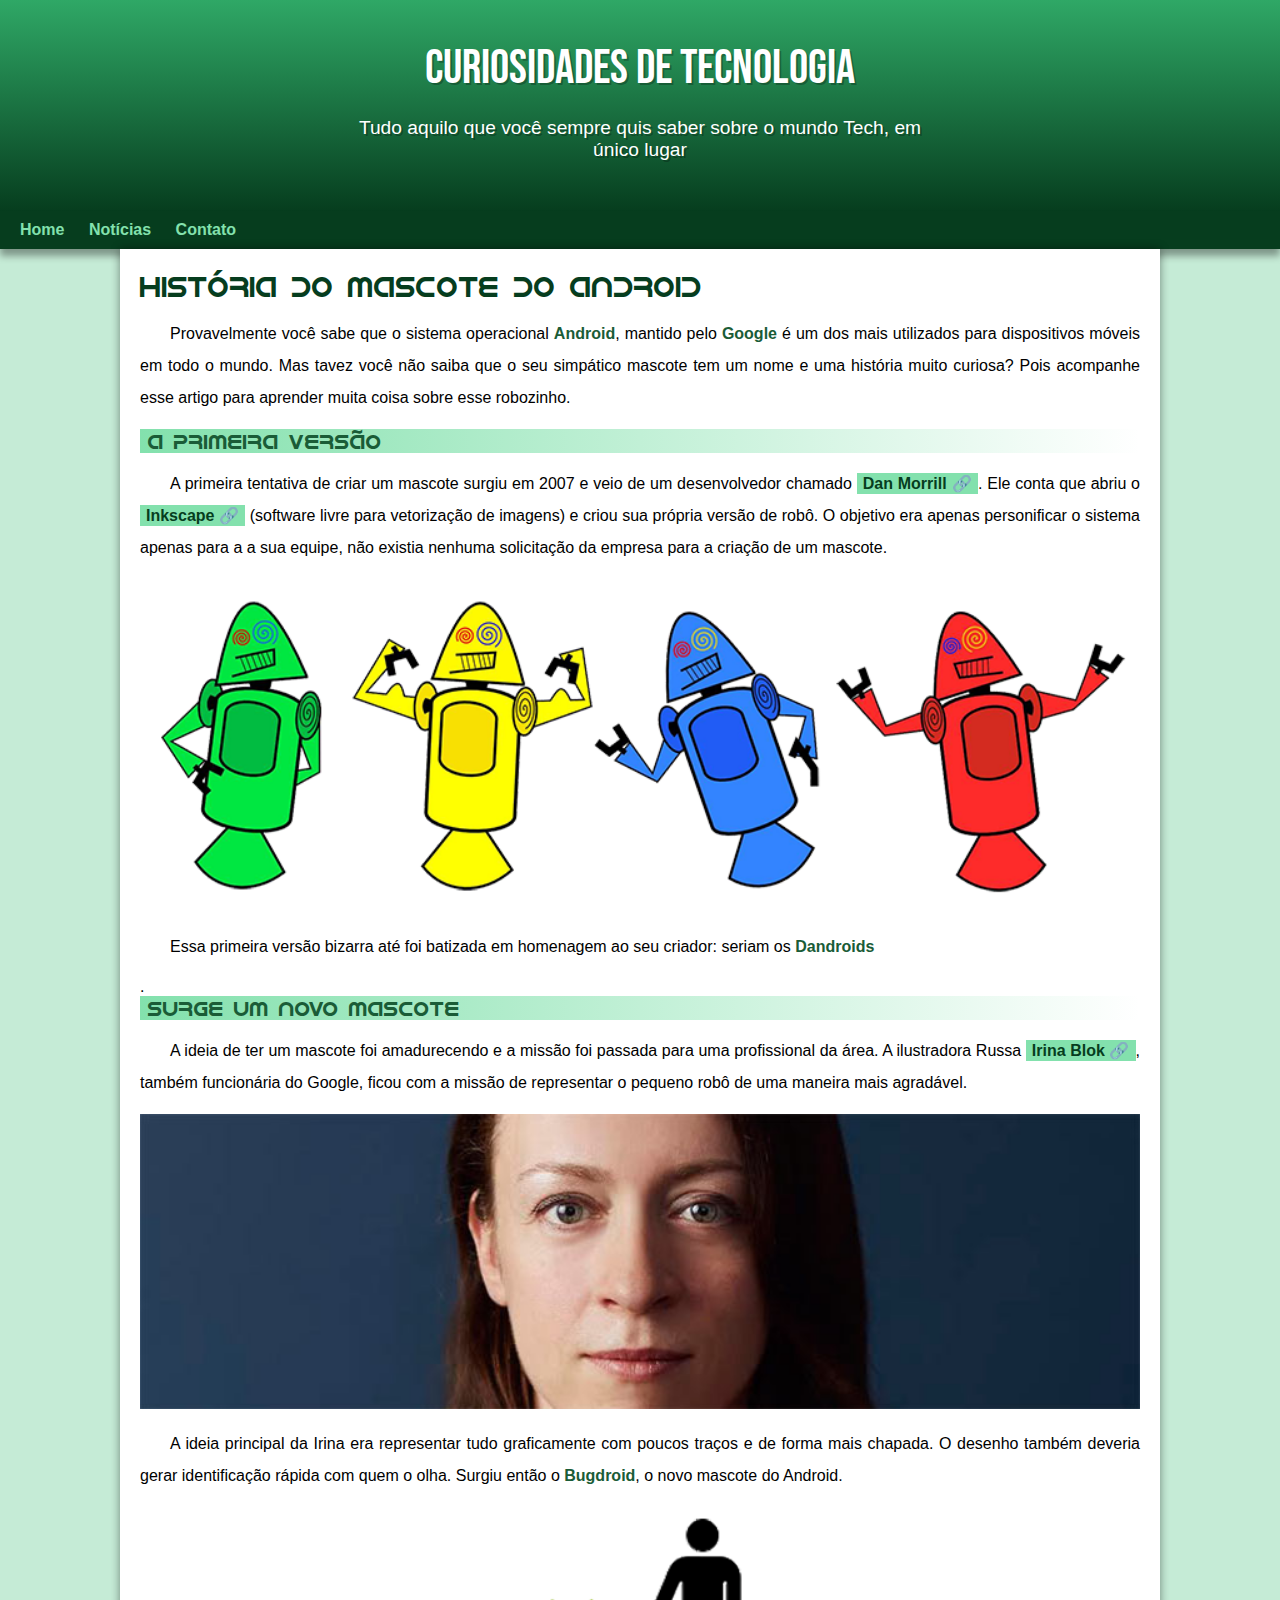
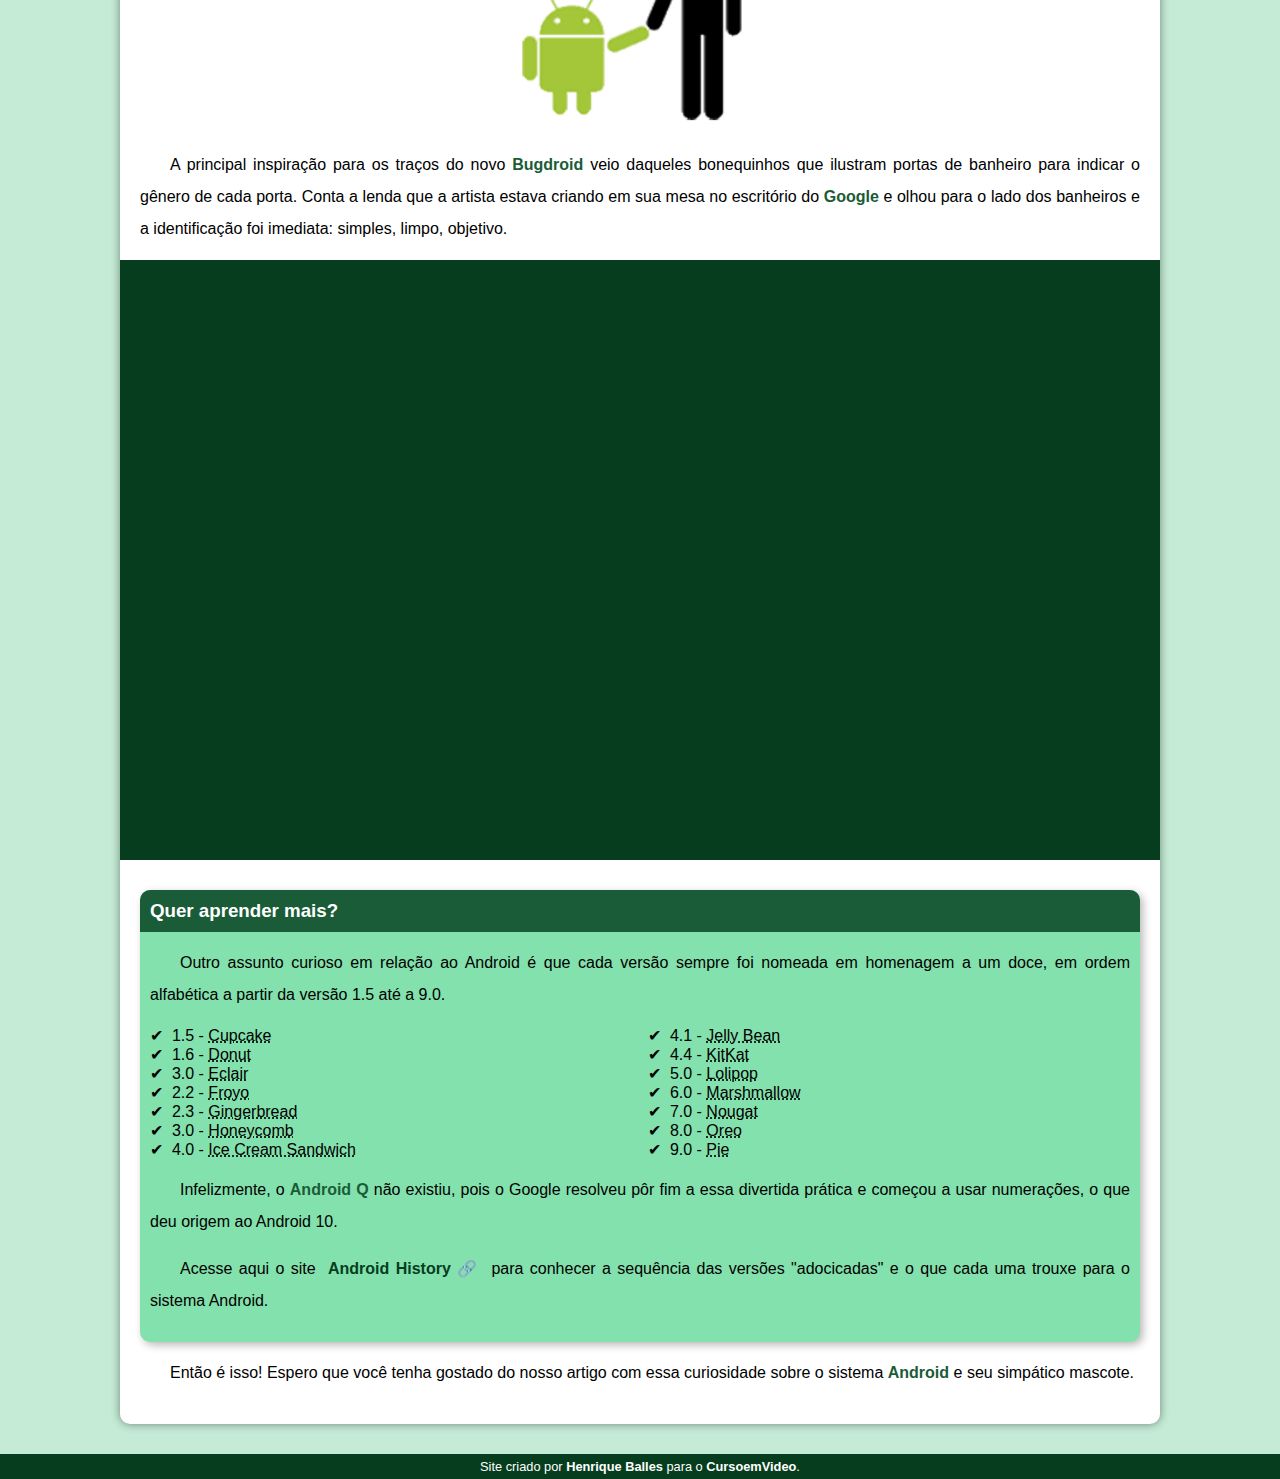
<file: index.html>
<!DOCTYPE html>
<html lang="pt-br">
<head>
    <meta charset="UTF-8">
    <meta name="viewport" content="width=device-width, initial-scale=1.0">
    <title>Como surgiu o mascote do Android</title>
    <link rel="shortcut icon" href="imagens/favicon.ico" type="image/x-icon">
    <link rel="stylesheet" href="estilo/style.css">
</head>
<body>
    <header>
        <h1>Curiosidades de Tecnologia</h1>
        <p>Tudo aquilo que você sempre quis saber sobre o mundo Tech, em único lugar</p>
    </header>
    <nav>
        <a href="#">Home</a>
        <a href="#">Notícias</a>
        <a href="#">Contato</a>
    </nav>
    <main>
        <article>
            <h1>
                História do Mascote do Android
            </h1>

            <p>Provavelmente você sabe que o sistema operacional <strong>Android</strong>, mantido pelo <strong>Google</strong> é um dos mais utilizados para dispositivos móveis em todo o mundo. Mas tavez você não saiba que o seu simpático mascote tem um nome e uma história muito curiosa? Pois acompanhe esse artigo para aprender muita coisa sobre esse robozinho.</p>

            <h2>A primeira versão</h2>

            <p>A primeira tentativa de criar um mascote surgiu em 2007 e veio de um desenvolvedor chamado <a href="https://androidcommunity.com/dan-morrill-shows-us-the-android-mascot-that-almost-was-20130103/" target="_blank"  class="externo">Dan Morrill</a>. Ele conta que abriu o <a href="https://inkscape.org/pt-br/" target="_blank" class="externo">Inkscape</a> (software livre para vetorização de imagens) e criou sua própria versão de robô. O objetivo era apenas personificar o sistema apenas para a a sua equipe, não existia nenhuma solicitação da empresa para a criação de um mascote.</p>

            <picture>
                <source media="(max-width: 670px)" srcset="imagens/dan-droids-pq.png">
                <img src="imagens/dan-droids.png" alt="Primeiro mascote do Android">
            </picture>

            <p>Essa primeira versão bizarra até foi batizada em homenagem ao seu criador: seriam os <strong>Dandroids</strong></p>.

            <h2>Surge um novo mascote</h2>

            <p>A ideia de ter um mascote foi amadurecendo e a missão foi passada para uma profissional da área. A ilustradora Russa <a href="https://www.irinablok.com/" target="_blank" class="externo">Irina Blok</a>, também funcionária do Google, ficou com a missão de representar o pequeno robô de uma maneira mais agradável.</p>

            <picture> 
                <source media="(max-width: 670px)" srcset="imagens/irina-blok-pq.jpg">
                <img src="imagens/irina-blok.jpg" alt="Irina Blok, criadora do Bugdroid">
            </picture>

            <p>A ideia principal da Irina era representar tudo graficamente com poucos traços e de forma mais chapada. O desenho também deveria gerar identificação rápida com quem o olha. Surgiu então o <strong>Bugdroid</strong>, o novo mascote do Android.</p>

            <img src="imagens/bugdroid.png" class="pequena" alt="Bugdroid">

            <p>A principal inspiração para os traços do novo <strong>Bugdroid</strong> veio daqueles bonequinhos que ilustram portas de banheiro para indicar o gênero de cada porta. Conta a lenda que a artista estava criando em sua mesa no escritório do <strong>Google</strong> e olhou para o lado dos banheiros e a identificação foi imediata: simples, limpo, objetivo.</p>

            <div class="video"><iframe width="560" height="315" src="https://www.youtube.com/embed/l2UDgpLz20M?si=GNot4lxfktpn2LB6" title="YouTube video player" frameborder="0" allow="accelerometer; autoplay; clipboard-write; encrypted-media; gyroscope; picture-in-picture; web-share" referrerpolicy="strict-origin-when-cross-origin" allowfullscreen></iframe></div>
            
                        
            <aside>
                <h3>Quer aprender mais? </h3>
                
                <p>Outro assunto curioso em relação ao Android é que cada versão sempre foi nomeada em homenagem a um doce, em ordem alfabética a partir da versão 1.5 até a 9.0.</p>
    
                <ul>
                    <li>1.5 - <abbr title="Bolo de Copo">Cupcake</abbr></li>
                    <li>1.6 - <abbr title="Rosquinha">Donut</abbr></li>
                    <li>3.0 - <abbr title="Bomba">Eclair</abbr></li>
                    <li>2.2 - <abbr title="Iogurte Congelado">Froyo</abbr></li>
                    <li>2.3 - <abbr title="Biscoito de Gengibre">Gingerbread</abbr></li>
                    <li>3.0 - <abbr title="Favo de Mel">Honeycomb</abbr></li>
                    <li>4.0 - <abbr title="Sanduíche de Sorvete">Ice Cream Sandwich</abbr></li>
                    <li>4.1 - <abbr title="Jujuba">Jelly Bean</abbr></li>
                    <li>4.4 - <abbr title="KitKat">KitKat</abbr></li>
                    <li>5.0 - <abbr title="Pirulito">Lolipop</abbr></li>
                    <li>6.0 - <abbr title="Marshmallow">Marshmallow</abbr></li>
                    <li>7.0 - <abbr title="Torrone">Nougat</abbr></li>
                    <li>8.0 - <abbr title="Oreo">Oreo</abbr></li>
                    <li>9.0 - <abbr title="Torta">Pie</abbr></li>
                </ul>
    
                <p>Infelizmente, o <strong>Android Q</strong> não existiu, pois o Google resolveu pôr fim a essa divertida prática e começou a usar numerações, o que deu origem ao Android 10.</p>
    
                <p>Acesse aqui o site <a href="https://www.android.com/intl/pt_br/" target="_blank" class="externo">Android History</a> para conhecer a sequência das versões "adocicadas" e o que cada uma trouxe para o sistema Android.</p>
            </aside>
            

            <p>Então é isso! Espero que você tenha gostado do nosso artigo com essa curiosidade sobre o sistema <strong>Android</strong> e seu simpático mascote.</p>
        </article>
    </main>
    <footer>
        <p>Site criado por <a href="https://github.com/henriqueballes" target="_blank">Henrique Balles</a> para o <a href="https://www.youtube.com/@cursoemvideo" target="_blank">CursoemVideo</a>.</p>
    </footer>
</body>
</html>
</file>
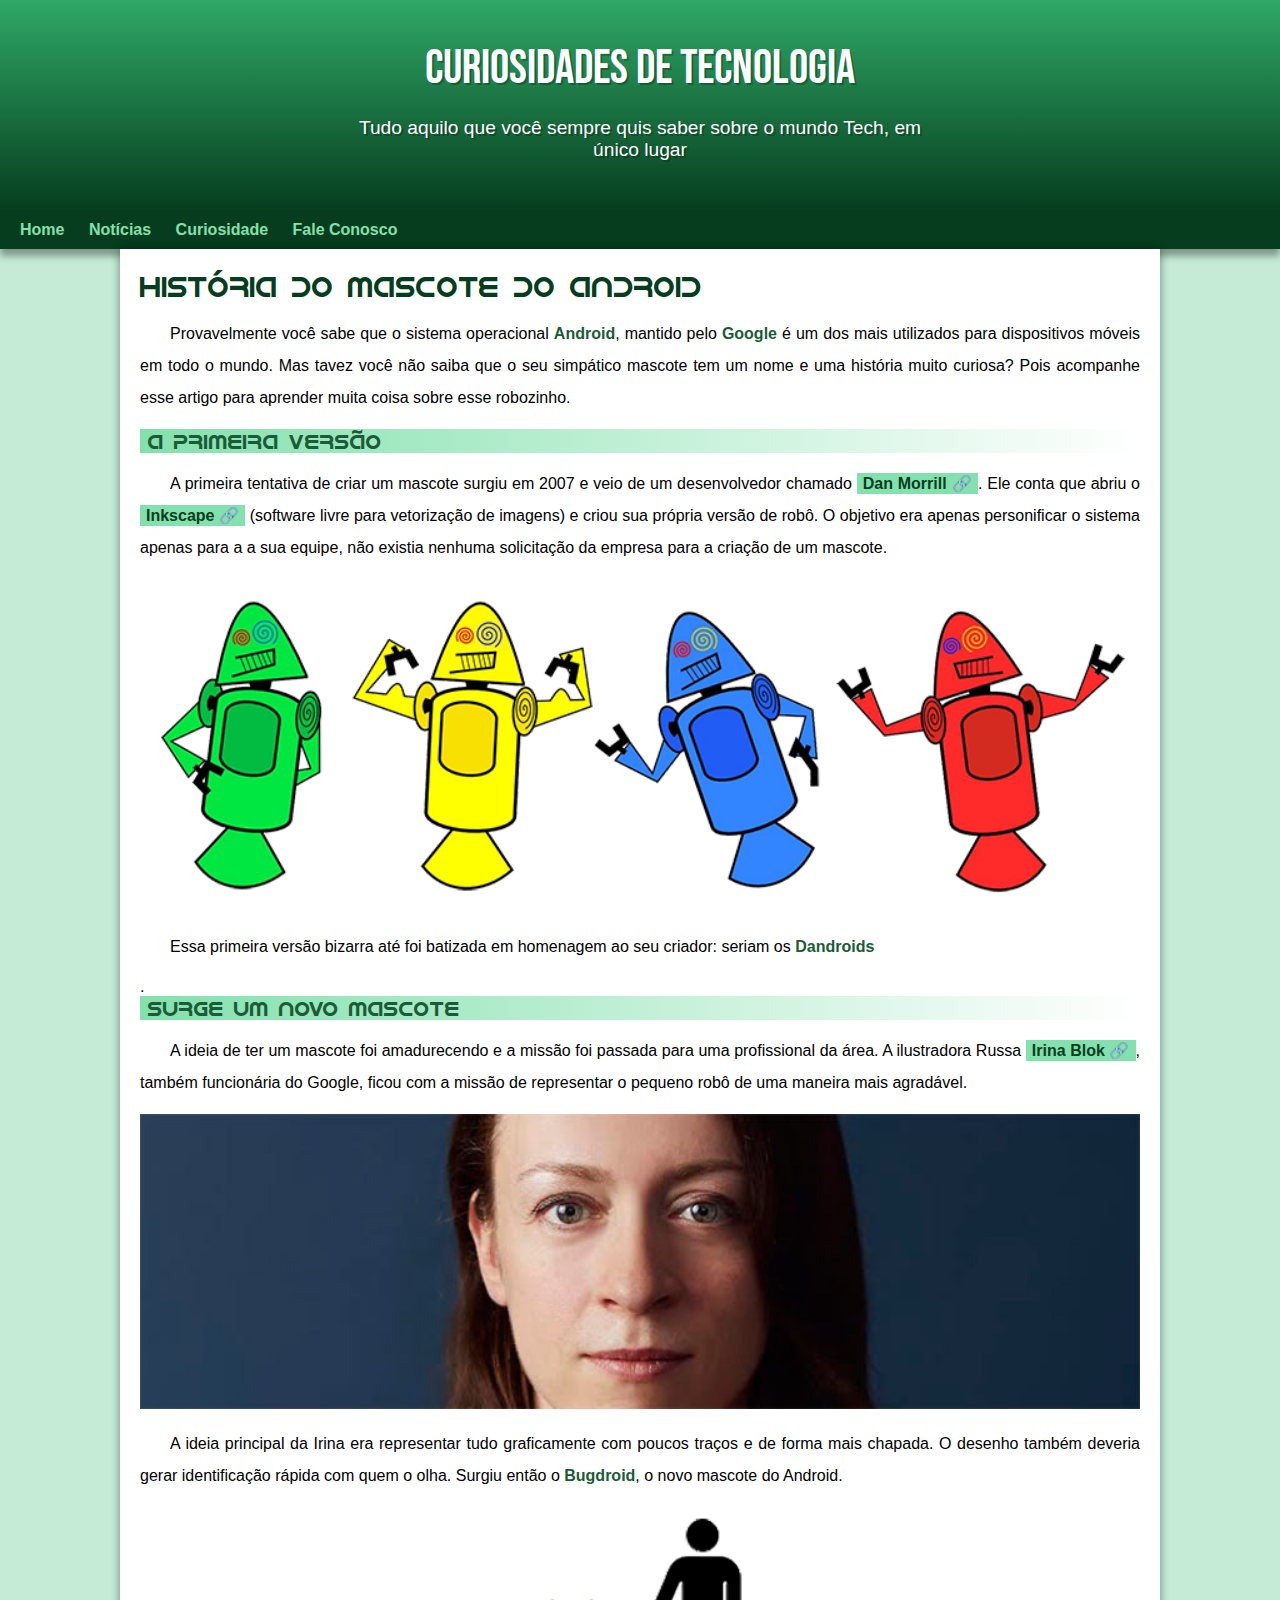
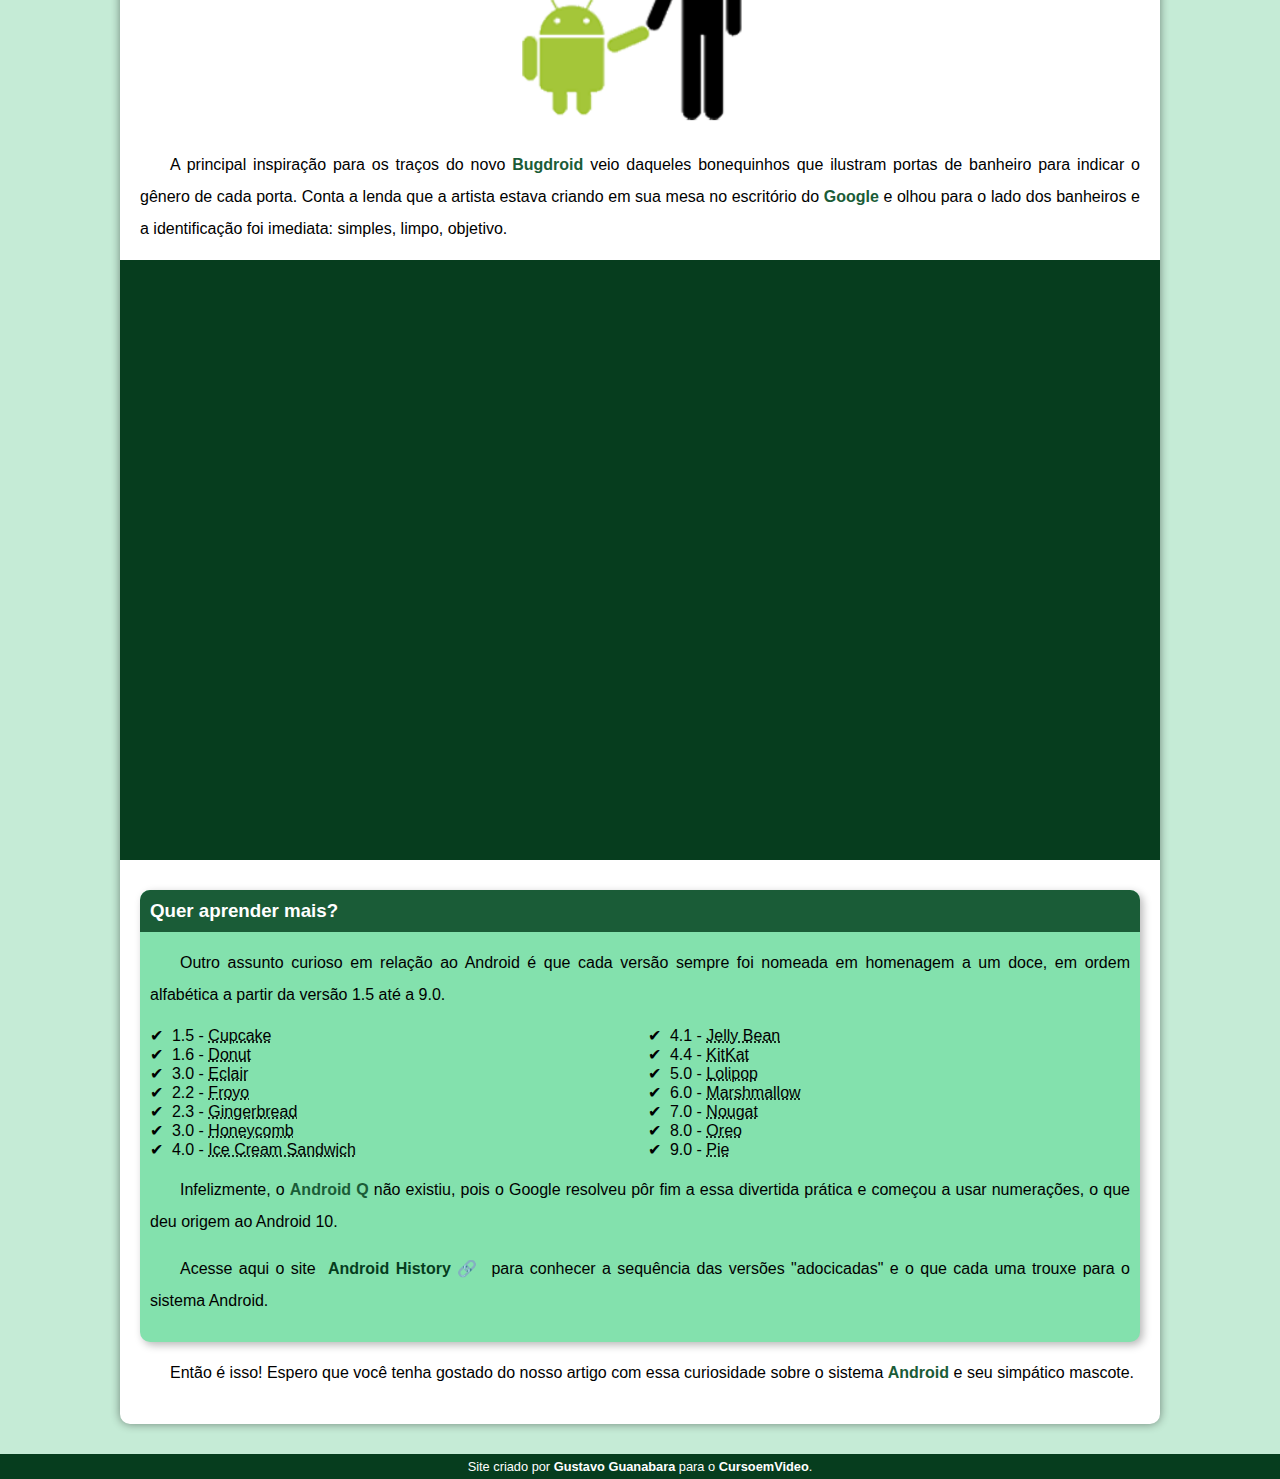
<file: index.html.html>
<!DOCTYPE html>
<html lang="pt-br">
<head>
    <meta charset="UTF-8">
    <meta name="viewport" content="width=device-width, initial-scale=1.0">
    <title>Como surgiu o mascote do Android</title>
    <link rel="shortcut icon" href="imagens/favicon.ico" type="image/x-icon">
    <link rel="stylesheet" href="estilo/style.css">
</head>
<body>
    <header>
        <h1>Curiosidades de Tecnologia</h1>
        <p>Tudo aquilo que você sempre quis saber sobre o mundo Tech, em único lugar</p>
    </header>
    <nav>
        <a href="#">Home</a>
        <a href="#">Notícias</a>
        <a href="#">Curiosidade</a>
        <a href="#">Fale Conosco</a>
    </nav>
    <main>
        <article>
            <h1>
                História do Mascote do Android
            </h1>

            <p>Provavelmente você sabe que o sistema operacional <strong>Android</strong>, mantido pelo <strong>Google</strong> é um dos mais utilizados para dispositivos móveis em todo o mundo. Mas tavez você não saiba que o seu simpático mascote tem um nome e uma história muito curiosa? Pois acompanhe esse artigo para aprender muita coisa sobre esse robozinho.</p>

            <h2>A primeira versão</h2>

            <p>A primeira tentativa de criar um mascote surgiu em 2007 e veio de um desenvolvedor chamado <a href="https://androidcommunity.com/dan-morrill-shows-us-the-android-mascot-that-almost-was-20130103/" target="_blank"  class="externo">Dan Morrill</a>. Ele conta que abriu o <a href="https://inkscape.org/pt-br/" target="_blank" class="externo">Inkscape</a> (software livre para vetorização de imagens) e criou sua própria versão de robô. O objetivo era apenas personificar o sistema apenas para a a sua equipe, não existia nenhuma solicitação da empresa para a criação de um mascote.</p>

            <picture>
                <source media="(max-width: 670px)" srcset="imagens/dan-droids-pq.png">
                <img src="imagens/dan-droids.png" alt="Primeiro mascote do Android">
            </picture>

            <p>Essa primeira versão bizarra até foi batizada em homenagem ao seu criador: seriam os <strong>Dandroids</strong></p>.

            <h2>Surge um novo mascote</h2>

            <p>A ideia de ter um mascote foi amadurecendo e a missão foi passada para uma profissional da área. A ilustradora Russa <a href="https://www.irinablok.com/" target="_blank" class="externo">Irina Blok</a>, também funcionária do Google, ficou com a missão de representar o pequeno robô de uma maneira mais agradável.</p>

            <picture> 
                <source media="(max-width: 670px)" srcset="imagens/irina-blok-pq.jpg">
                <img src="imagens/irina-blok.jpg" alt="Irina Blok, criadora do Bugdroid">
            </picture>

            <p>A ideia principal da Irina era representar tudo graficamente com poucos traços e de forma mais chapada. O desenho também deveria gerar identificação rápida com quem o olha. Surgiu então o <strong>Bugdroid</strong>, o novo mascote do Android.</p>

            <img src="imagens/bugdroid.png" class="pequena" alt="Bugdroid">

            <p>A principal inspiração para os traços do novo <strong>Bugdroid</strong> veio daqueles bonequinhos que ilustram portas de banheiro para indicar o gênero de cada porta. Conta a lenda que a artista estava criando em sua mesa no escritório do <strong>Google</strong> e olhou para o lado dos banheiros e a identificação foi imediata: simples, limpo, objetivo.</p>

            <div class="video"><iframe width="560" height="315" src="https://www.youtube.com/embed/l2UDgpLz20M?si=GNot4lxfktpn2LB6" title="YouTube video player" frameborder="0" allow="accelerometer; autoplay; clipboard-write; encrypted-media; gyroscope; picture-in-picture; web-share" referrerpolicy="strict-origin-when-cross-origin" allowfullscreen></iframe></div>
            
                        
            <aside>
                <h3>Quer aprender mais? </h3>
                
                <p>Outro assunto curioso em relação ao Android é que cada versão sempre foi nomeada em homenagem a um doce, em ordem alfabética a partir da versão 1.5 até a 9.0.</p>
    
                <ul>
                    <li>1.5 - <abbr title="Bolo de Copo">Cupcake</abbr></li>
                    <li>1.6 - <abbr title="Rosquinha">Donut</abbr></li>
                    <li>3.0 - <abbr title="Bomba">Eclair</abbr></li>
                    <li>2.2 - <abbr title="Iogurte Congelado">Froyo</abbr></li>
                    <li>2.3 - <abbr title="Biscoito de Gengibre">Gingerbread</abbr></li>
                    <li>3.0 - <abbr title="Favo de Mel">Honeycomb</abbr></li>
                    <li>4.0 - <abbr title="Sanduíche de Sorvete">Ice Cream Sandwich</abbr></li>
                    <li>4.1 - <abbr title="Jujuba">Jelly Bean</abbr></li>
                    <li>4.4 - <abbr title="KitKat">KitKat</abbr></li>
                    <li>5.0 - <abbr title="Pirulito">Lolipop</abbr></li>
                    <li>6.0 - <abbr title="Marshmallow">Marshmallow</abbr></li>
                    <li>7.0 - <abbr title="Torrone">Nougat</abbr></li>
                    <li>8.0 - <abbr title="Oreo">Oreo</abbr></li>
                    <li>9.0 - <abbr title="Torta">Pie</abbr></li>
                </ul>
    
                <p>Infelizmente, o <strong>Android Q</strong> não existiu, pois o Google resolveu pôr fim a essa divertida prática e começou a usar numerações, o que deu origem ao Android 10.</p>
    
                <p>Acesse aqui o site <a href="https://www.android.com/intl/pt_br/" target="_blank" class="externo">Android History</a> para conhecer a sequência das versões "adocicadas" e o que cada uma trouxe para o sistema Android.</p>
            </aside>
            

            <p>Então é isso! Espero que você tenha gostado do nosso artigo com essa curiosidade sobre o sistema <strong>Android</strong> e seu simpático mascote.</p>
        </article>
    </main>
    <footer>
        <p>Site criado por <a href="https://gustavoguanabara.github.io/" target="_blank">Gustavo Guanabara</a> para o <a href="https://www.youtube.com/@cursoemvideo" target="_blank">CursoemVideo</a>.</p>
    </footer>
</body>
</html>
</file>
<file: estilo/style.css>
@charset "UTF-8";

@import url('https://fonts.googleapis.com/css2?family=Bebas+Neue&family=Work+Sans:ital,wght@0,100..900;1,100..900&display=swap');

@font-face {
    font-family: 'Android';
    src: url('../fontes/idroid.otf') format('opentype');
    font-weight: normal;
}

:root {
    --cor0: #c5ebd6;
    --cor1: #83e1ad;
    --cor2: #3ddc84;
    --cor3: #2fa866;
    --cor4: #1a5c37;
    --cor5: #063d1e;

    --fonte-padrao: Arial, Verdana, Helvetica, Sans-serif;
    --fonte-destaque: 'Bebas Neue', Sans-serif;
    --fonte-android: 'Android', Sans-serif;  
}

* {
    margin: 0px;
    padding: 0px;
}


body {
    background-color: var(--cor0);
    font-family: var(--fonte-padrao);
}

a.externo::after {
    content: '\00A0\1F517';
}


header {
    background-image: linear-gradient(to bottom, var(--cor3), var(--cor5));
    min-height: 150px;
    text-align: center;
    padding-top: 40px;
}

header > p {
    font-family: var(--fonte-padrao);
    font-size: 1.2em;
    color: white;
    max-width: 600px;
    padding-right: 10px;
    padding-left: 10px;
    margin: auto;
    padding-bottom: 50px;
    text-shadow: 2px 2px 0px rgba(0, 0, 0, 0.267);
}

header > h1 {
    color: white;
    font-family: var(--fonte-destaque);
    font-size: 3em;
    font-weight: normal;
    margin-bottom: 20px;
    text-shadow: 2px 2px 0px rgba(0, 0, 0, 0.267);
    
}

nav {
    background-color: var(--cor5);
    padding: 10px;
    box-shadow: 0px 7px 7px rgba(0, 0, 0, 0.356);
}

nav > a {
    color: var(--cor1);
    padding: 10px;
    border-radius: 5px;
    text-decoration: none;
    font-weight: bold;
    transition-duration: .5s;
}

nav > a:hover {
    background-color: var(--cor3);
    color: var(--cor5);

}

main {

    min-width: 300px;
    max-width: 1000px;
    margin: auto;
    margin-bottom: 30px;
    padding: 20px;
    background-color: white;
    box-shadow: 0px 0px 10px rgba(0, 0, 0, 0.438);
    border-bottom-left-radius: 10px;
    border-bottom-right-radius: 10px;
}

main h1 {
    color: var(--cor5);
    font-family: var(--fonte-android);
    font-weight: normal;
    font-size: 1.8em;
}

main h2 {
    font-family: var(--fonte-android);
    color: var(--cor4);
    font-size: 1.3em;
    font-weight: normal;
    background-image: linear-gradient(to right, var(--cor1), transparent);
    text-indent: 8px;

}

main p {
    margin: 15px 0px;
    text-align: justify;
    text-indent: 30px;
    font-size: 1em;
    line-height: 2em;
}

main strong {
    color: var(--cor4);
    font-weight: bold;  
}

main a {
    text-decoration: none;
    font-weight: bold;
    color: var(--cor5);
    background-color: var(--cor1);
    padding: 2px 6px;
}

main a:hover {
    text-decoration: underline;
    color: var(--cor4);
}

main img {
    width: 100%;
}

main img.pequena {
    max-width: 350px;
    display: block;
    margin: auto;
}

div.video {
    background-color: var(--cor5);
    margin: 0px -20px 30px -20px;
    padding: 20px;
    padding-bottom: 58%;
    position: relative;
}

div.video > iframe {
    position: absolute;
    top: 5%;
    left: 5%;
    width: 90%;
    height: 90%;
}

aside {
    background-color: var(--cor1);
    padding: 10px;
    border-radius: 10px;
    box-shadow: 3px 3px 8px rgba(0, 0, 0, 0.281);

}

aside > h3 {
    background-color: var(--cor4);
    color: white;
    padding: 10px;
    margin: -10px -10px 0px -10px;
    border-radius: 10px 10px 0px 0px;

}

aside > ul {
    list-style-type: '\2714\00A0\00A0';
    list-style-position: inside;
    columns: 2;
}

footer {
    background-color: var(--cor5);
    color: white;
    text-align: center;
    font-size: 0.8em;
    padding: 5px;
}

footer a {
    color: white;
    font-weight: bolder;
    text-decoration: none;
}

footer a:hover {
    text-decoration: underline;
    color: var(--cor1);
}
</file>
